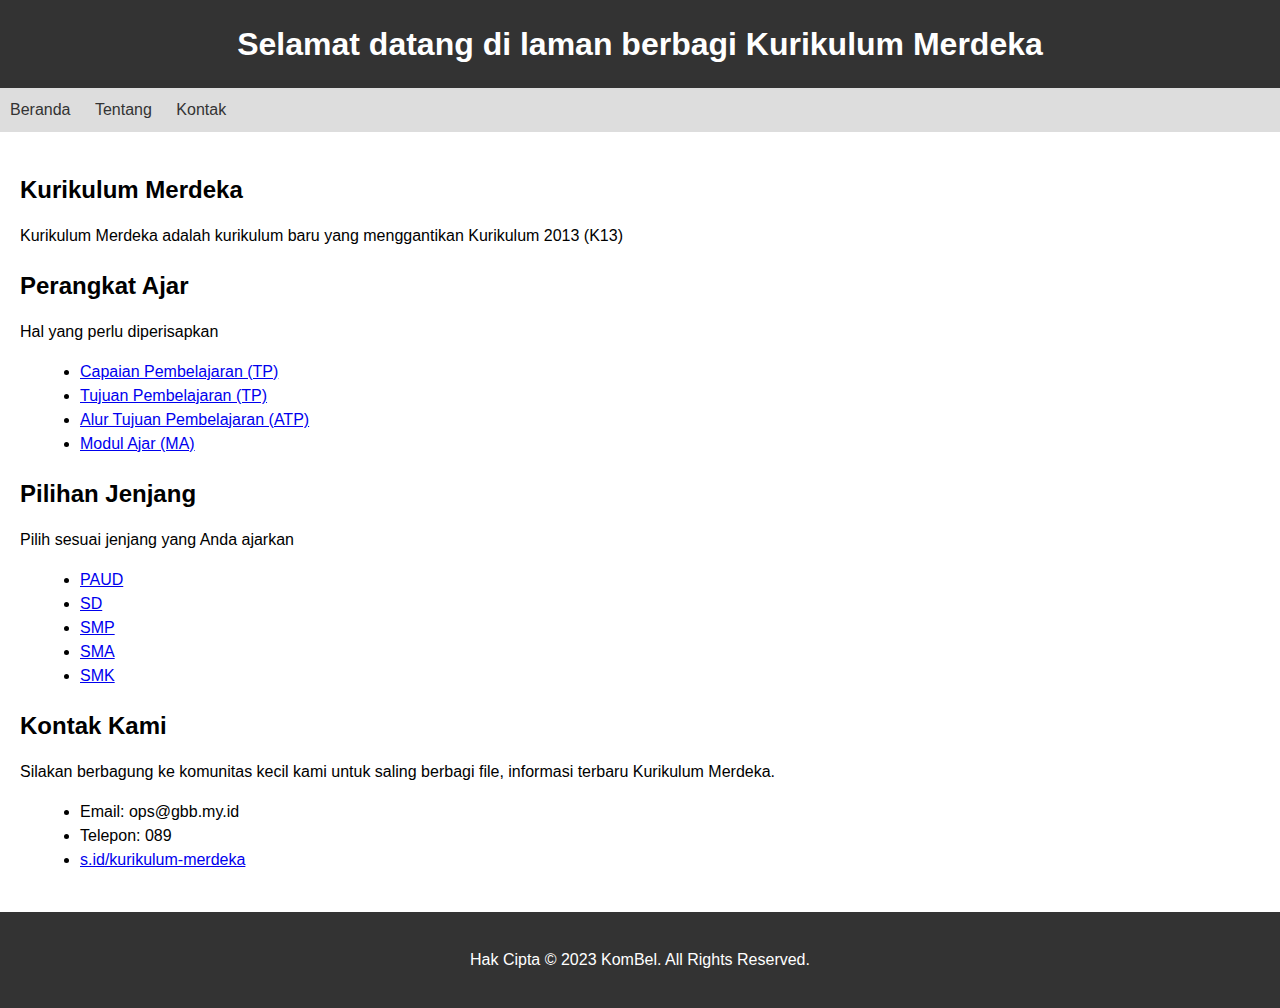
<file: index.html>
<!DOCTYPE html>
<html>
  <head>
    <title>Kurikulum Merdeka</title>
    <meta charset="UTF-8">
    <meta name="viewport" content="width=device-width, initial-scale=1.0">
    <link rel="stylesheet" type="text/css" href="style.css">
  </head>
  <body>
    <header>
      <h1>Selamat datang di laman berbagi Kurikulum Merdeka</h1>
    </header>
    <nav>
      <ul>
        <li><a href="#">Beranda</a></li>
        <li><a href="/kurikulum-merdeka/tentang.html">Tentang</a></li>
        <li><a href="#">Kontak</a></li>
      </ul>
    </nav>
    <main>
      <section>
        <h2>Kurikulum Merdeka</h2>
        <p>Kurikulum Merdeka adalah kurikulum baru yang menggantikan Kurikulum 2013 (K13)</p>
      </section>
       <section>
        <h2>Perangkat Ajar</h2>
        <p>Hal yang perlu diperisapkan</p>
            <ul>
           <li><a href="#">Capaian Pembelajaran (TP)</a></li>
           <li><a href="#">Tujuan Pembelajaran (TP)</a></li>
           <li><a href="#">Alur Tujuan Pembelajaran (ATP)</a></li>
           <li><a href="#">Modul Ajar (MA)</a></li>
           </ul>
         </section>
       <section>
        <h2>Pilihan Jenjang</h2>
        <p>Pilih sesuai jenjang yang Anda ajarkan</p>
            <ul>
           <li><a href="#">PAUD</a></li>
           <li><a href="#">SD</a></li>
           <li><a href="#">SMP</a></li>
           <li><a href="#">SMA</a></li>
           <li><a href="#">SMK</a></li>
           </ul>
         </section>
      <section>
        <h2>Kontak Kami</h2>
        <p>Silakan berbagung ke komunitas kecil kami untuk saling berbagi file, informasi terbaru Kurikulum Merdeka.</p>
        <ul>
          <li>Email: ops@gbb.my.id</li>
          <li>Telepon: 089</li>
          <li><a href="https://s.id/kurikulum-merdeka">s.id/kurikulum-merdeka</a></li>
        </ul>
      </section>
    </main>
    <footer>
      <p>Hak Cipta © 2023 KomBel. All Rights Reserved.</p>
    </footer>
  </body>
</html>
</file>
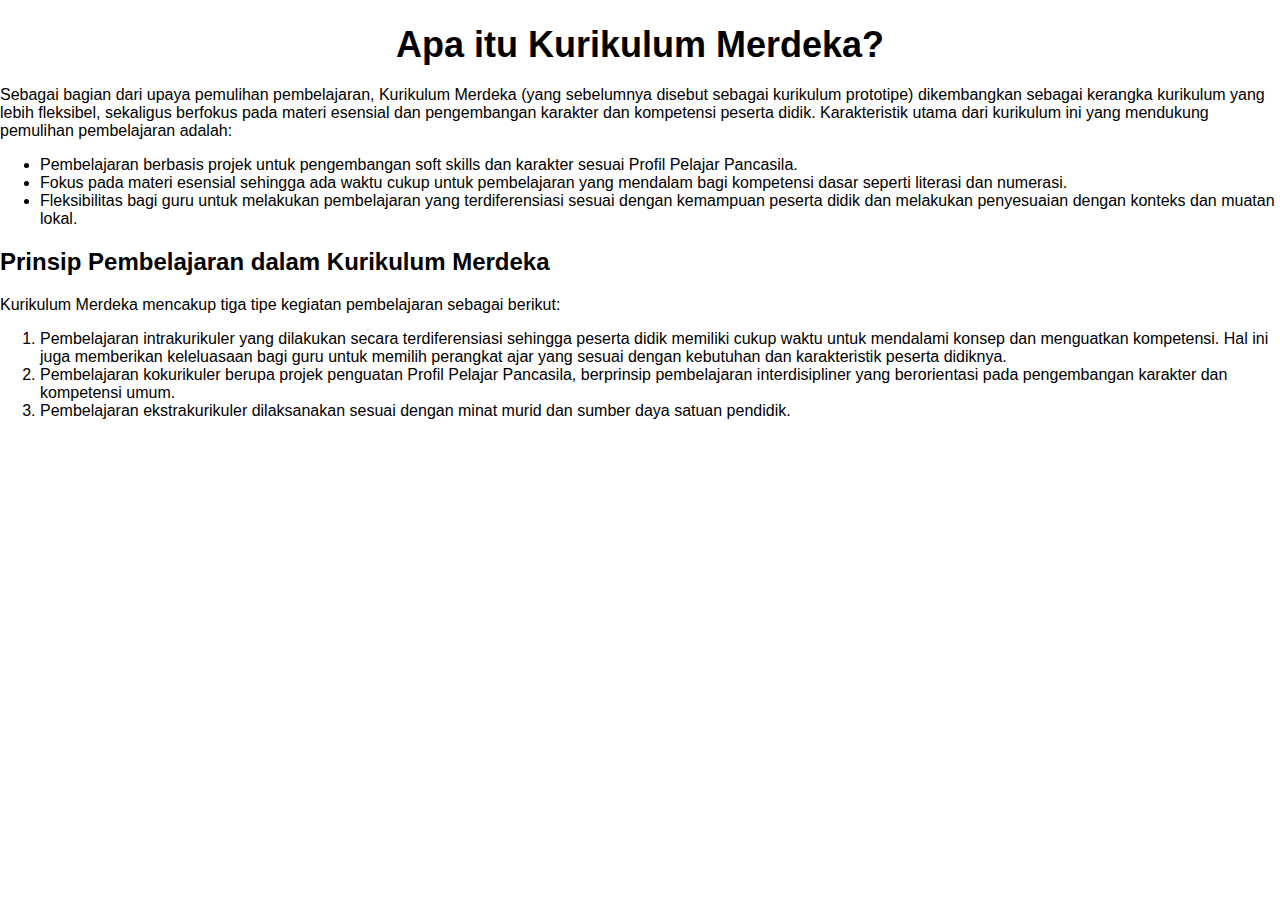
<file: tentang.html>
<!DOCTYPE html>
<html>
<head>
	<title>Apa itu Kurikulum Merdeka?</title>
	<meta charset="UTF-8">
    <meta name="viewport" content="width=device-width, initial-scale=1.0">
    <title>Apa itu Kurikulum Merdeka?</title>
    <style>
      /* Style for desktop */
      body {
        font-family: Arial, sans-serif;
        margin: 0;
        padding: 0;
      }
      .container {
        max-width: 960px;
        margin: 0 auto;
        padding: 20px;
      }
      h1 {
        font-size: 36px;
        text-align: center;
        margin-bottom: 20px;
      }
      .content {
        font-size: 18px;
        line-height: 2;
        margin-bottom: 20px;
      }
      .principles {
        margin-bottom: 20px;
      }
      .principles h2 {
        font-size: 24px;
        margin-bottom: 10px;
      }
      .principles ul {
        margin: 0;
        padding: 0;
        list-style-type: none;
      }
      .principles li {
        margin-bottom: 10px;
      }
	      /* Style for mobile */
  @media only screen and (max-width: 767px) {
    h1 {
      font-size: 24px;
    }
    .content {
      font-size: 16px;
    }
    .principles h2 {
      font-size: 20px;
    }
  }
</style>

</head>
<body>
	<h1>Apa itu Kurikulum Merdeka?</h1>
	<p>Sebagai bagian dari upaya pemulihan pembelajaran, Kurikulum Merdeka (yang sebelumnya disebut sebagai kurikulum prototipe) dikembangkan sebagai kerangka kurikulum yang lebih fleksibel, sekaligus berfokus pada materi esensial dan pengembangan karakter dan kompetensi peserta didik. Karakteristik utama dari kurikulum ini yang mendukung pemulihan pembelajaran adalah:</p>
	<ul>
		<li>Pembelajaran berbasis projek untuk pengembangan soft skills dan karakter sesuai Profil Pelajar Pancasila.</li>
		<li>Fokus pada materi esensial sehingga ada waktu cukup untuk pembelajaran yang mendalam bagi kompetensi dasar seperti literasi dan numerasi.</li>
		<li>Fleksibilitas bagi guru untuk melakukan pembelajaran yang terdiferensiasi sesuai dengan kemampuan peserta didik dan melakukan penyesuaian dengan konteks dan muatan lokal.</li>
	</ul>
	<h2>Prinsip Pembelajaran dalam Kurikulum Merdeka</h2>
	<p>Kurikulum Merdeka mencakup tiga tipe kegiatan pembelajaran sebagai berikut:</p>
	<ol>
		<li>Pembelajaran intrakurikuler yang dilakukan secara terdiferensiasi sehingga peserta didik memiliki cukup waktu untuk mendalami konsep dan menguatkan kompetensi. Hal ini juga memberikan keleluasaan bagi guru untuk memilih perangkat ajar yang sesuai dengan kebutuhan dan karakteristik peserta didiknya.</li>
		<li>Pembelajaran kokurikuler berupa projek penguatan Profil Pelajar Pancasila, berprinsip pembelajaran interdisipliner yang berorientasi pada pengembangan karakter dan kompetensi umum.</li>
		<li>Pembelajaran ekstrakurikuler dilaksanakan sesuai dengan minat murid dan sumber daya satuan pendidik.</li>
	</ol>
</body>
</html>
</file>
<file: style.css>
/* Gaya umum */
body {
  font-family: Arial, sans-serif;
  font-size: 16px;
  line-height: 1.5;
  margin: 0;
  padding: 0;
}

/* Gaya header */
header {
  background-color: #333;
  color: #fff;
  padding: 20px;
  text-align: center;
}

header h1 {
  margin: 0;
}

/* Gaya navigasi */
nav {
  background-color: #ddd;
  padding: 10px;
}

nav ul {
  list-style: none;
  margin: 0;
  padding: 0;
}

nav li {
  display: inline-block;
  margin-right: 20px;
}

nav li:last-child {
  margin-right: 0;
}

nav a {
  color: #333;
  text-decoration: none;
}

nav a:hover {
  text-decoration: underline;
}

/* Gaya konten utama */
main {
  padding: 20px;
}

section {
  margin-bottom: 20px;
}

section h2 {
  font-size: 24px;
  margin-bottom: 10px;
}

section p {
  margin-bottom: 10px;
}

section ul {
  margin-bottom: 10px;
}

section li {
  list-style: disc;
  margin-left: 20px;
}

/* Gaya footer */
footer {
  background-color: #333;
  color: #fff;
  padding: 20px;
  text-align: center;
}
</file>
